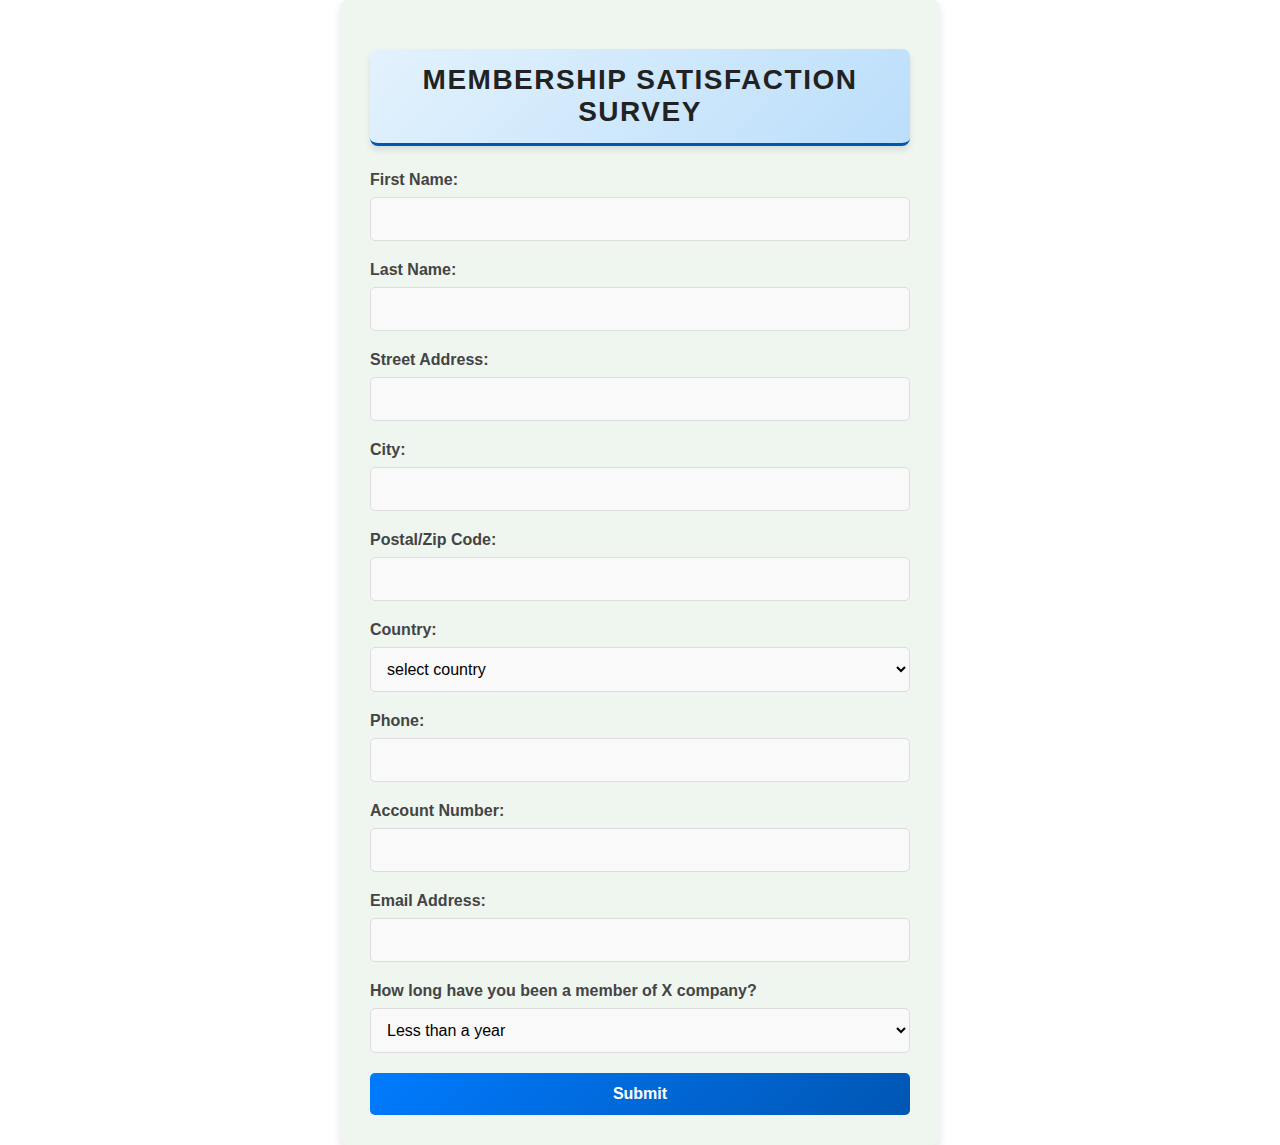
<file: Task/index.html>
<!DOCTYPE html>
<html lang="en">
<head>
    <meta charset="UTF-8">
    <meta name="viewport" content="width=device-width, initial-scale=1.0">
    <title>Membership Satisfaction Survey</title>
    <link rel="stylesheet" href="style.css">
</head>
<body>
    <form action="#" method="post">
        <h1>Membership Satisfaction Survey</h1>
        <label for="first-name">First Name:</label>
        <input type="text" id="first-name" name="first-name" required>
        
        <label for="last-name">Last Name:</label>
        <input type="text" id="last-name" name="last-name" required>
        
        <label for="address">Street Address:</label>
        <input type="text" id="address" name="address" required>
        
        <label for="city">City:</label>
        <input type="text" id="city" name="city" required>
        


        
        
        <label for="postal-code">Postal/Zip Code:</label>
        <input type="text" id="postal-code" name="postal-code" required>
        
        
        <label for="country">Country:</label>
<select id="country" name="country" required>
    <option value="romania" selected>select country</option>
    <option value="united-states">United States</option>
    <option value="united-kingdom">United Kingdom</option>
    <option value="canada">Canada</option>
    <option value="australia">Australia</option>
    <option value="germany">Germany</option>
    <option value="france">France</option>
    <option value="india">India</option>
    <option value="china">China</option>
    <option value="japan">Japan</option>
    <option value="brazil">Brazil</option>
    <option value="south-africa">South Africa</option>
    <option value="new-zealand">New Zealand</option>
</select>
        
        <label for="phone">Phone:</label>
        <input type="tel" id="phone" name="phone" required>
        
        <label for="account-number">Account Number:</label>
        <input type="text" id="account-number" name="account-number" required>
        
        <label for="email">Email Address:</label>
        <input type="email" id="email" name="email" required>
        
        <label for="membership-duration">How long have you been a member of X company?</label>
        <select id="membership-duration" name="membership-duration" required>
            <option value="less-than-a-year">Less than a year</option>
            <option value="1-5-years">1-5 years</option>
            <option value="6-10-years">6-10 years</option>
            <option value="11-19-years">11-19 years</option>
            <option value="20-plus-years">20+ years</option>
        </select>
        
        <button type="submit">Submit</button>
    </form>
</body>
</html>
</file>
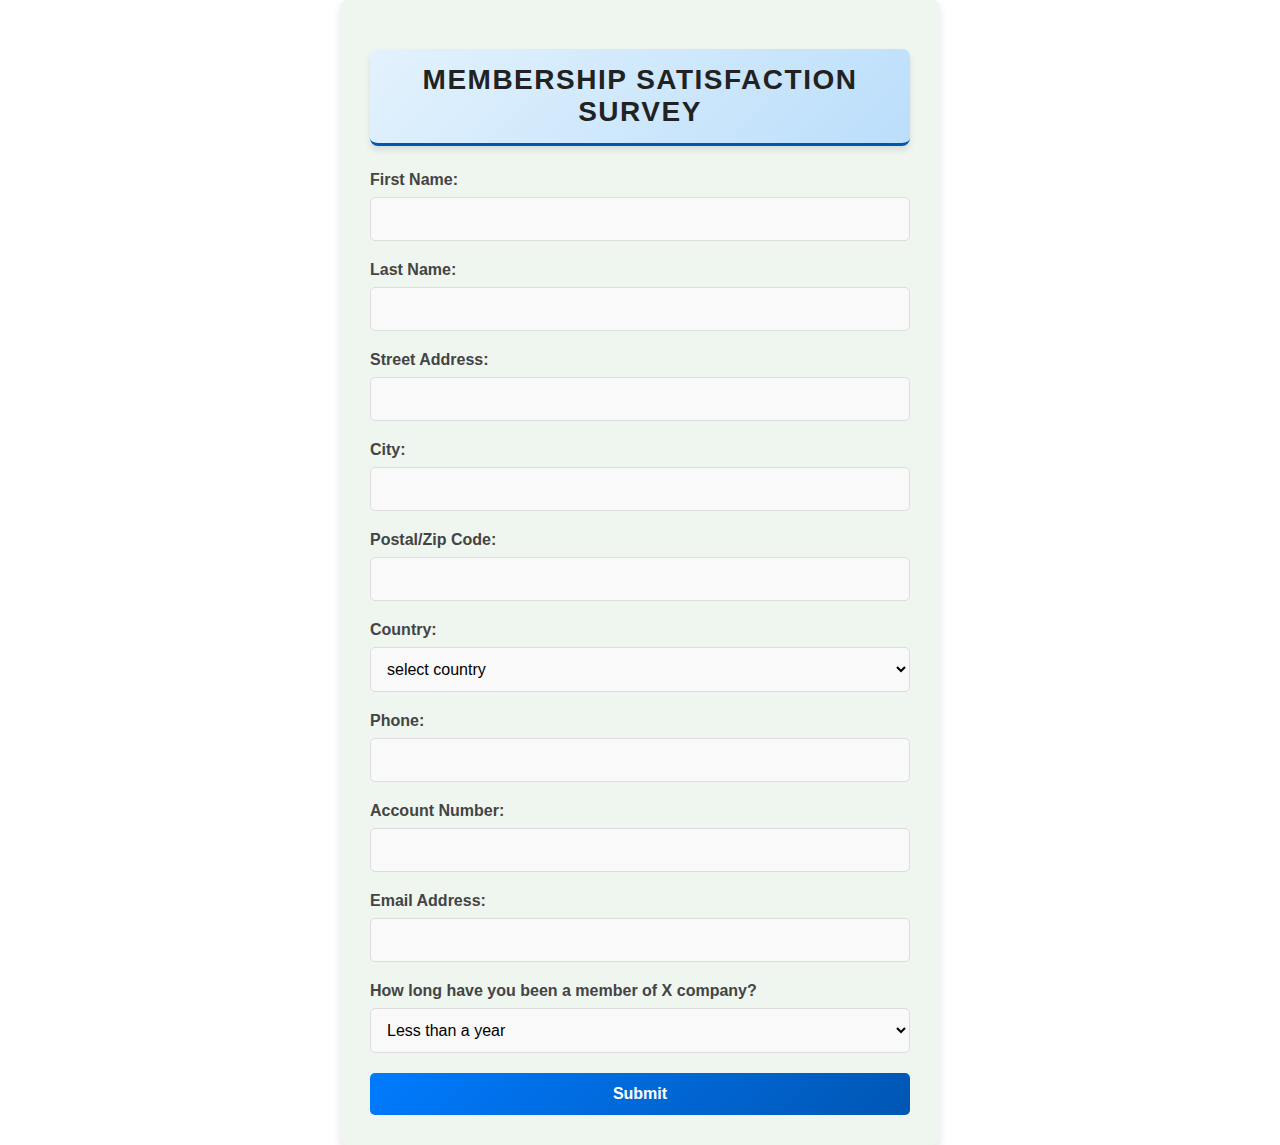
<file: task2/task2/index.html>
<!DOCTYPE html>
<html lang="en">
<head>
    <meta charset="UTF-8">
    <meta name="viewport" content="width=device-width, initial-scale=1.0">
    <title>Membership Satisfaction Survey</title>
    <link rel="stylesheet" href="style.css">
</head>
<body>
    <form action="#" method="post">
        <h1>Membership Satisfaction Survey</h1>
        <label for="first-name">First Name:</label>
        <input type="text" id="first-name" name="first-name" required>
        
        <label for="last-name">Last Name:</label>
        <input type="text" id="last-name" name="last-name" required>
        
        <label for="address">Street Address:</label>
        <input type="text" id="address" name="address" required>
        
        <label for="city">City:</label>
        <input type="text" id="city" name="city" required>
        


        
        
        <label for="postal-code">Postal/Zip Code:</label>
        <input type="text" id="postal-code" name="postal-code" required>
        
        
        <label for="country">Country:</label>
<select id="country" name="country" required>
    <option value="romania" selected>select country</option>
    <option value="united-states">United States</option>
    <option value="united-kingdom">United Kingdom</option>
    <option value="canada">Canada</option>
    <option value="australia">Australia</option>
    <option value="germany">Germany</option>
    <option value="france">France</option>
    <option value="india">India</option>
    <option value="china">China</option>
    <option value="japan">Japan</option>
    <option value="brazil">Brazil</option>
    <option value="south-africa">South Africa</option>
    <option value="new-zealand">New Zealand</option>
</select>
        
        <label for="phone">Phone:</label>
        <input type="tel" id="phone" name="phone" required>
        
        <label for="account-number">Account Number:</label>
        <input type="text" id="account-number" name="account-number" required>
        
        <label for="email">Email Address:</label>
        <input type="email" id="email" name="email" required>
        
        <label for="membership-duration">How long have you been a member of X company?</label>
        <select id="membership-duration" name="membership-duration" required>
            <option value="less-than-a-year">Less than a year</option>
            <option value="1-5-years">1-5 years</option>
            <option value="6-10-years">6-10 years</option>
            <option value="11-19-years">11-19 years</option>
            <option value="20-plus-years">20+ years</option>
        </select>
        
        <button type="submit">Submit</button>
    </form>
</body>
</html>
</file>
<file: Task/style.css>
body {
    font-family: 'Segoe UI', Tahoma, Geneva, Verdana, sans-serif;
    margin: 0;
    padding: 0;
    background: url('C:\Users\kumut_t090gpb\OneDrive\workshop\task2\background.jpg') no-repeat center center fixed;
    background-size: cover;
    min-height: 100vh;
    display: flex;
    justify-content: center;
    align-items: center;
}



form {
    width: 100%;
    max-width: 600px;
    background-color: #eff6f0;
    padding: 30px;
    border-radius: 8px;
    box-shadow: 0 4px 8px rgba(0, 0, 0, 0.1);
    box-sizing: border-box;
    animation: fadeIn 1s ease-in-out;
}

h1 {
    text-align: center;
    font-size: 28px;
    color: #222222;
    margin-bottom: 25px;
    border-bottom: 3px solid #0056b3;
    display: inline-block;
    padding: 15px 20px;
    background: linear-gradient(135deg, #e3f2fd, #bbdefb);
    border-radius: 8px;
    text-transform: uppercase;
    letter-spacing: 1.5px;
    box-shadow: 0 4px 6px rgba(0, 0, 0, 0.1);
    transition: all 0.3s ease-in-out;
}

h1:hover {
    color: #6aadf5;
    background: linear-gradient(135deg, #bbdefb, #e3f2fd);
    transform: scale(1.05);
    box-shadow: 0 6px 8px rgba(0, 0, 0, 0.15);
}


label {
    font-weight: bold;
    color: #444444;
    display: block;
    margin-bottom: 8px;
}

input, select {
    width: 100%;
    padding: 12px;
    margin-bottom: 20px;
    border: 1px solid #ddd;
    border-radius: 5px;
    font-size: 16px;
    box-sizing: border-box;
    background: #f9f9f9;
    transition: border-color 0.3s ease, box-shadow 0.3s ease;
}

input:focus, select:focus {
    border-color: #007BFF;
    box-shadow: 0 0 5px rgba(0, 123, 255, 0.5);
    outline: none;
}

button {
    width: 100%;
    padding: 12px;
    background: linear-gradient(135deg, #007BFF, #0056b3);
    color: #ffffff;
    font-size: 16px;
    font-weight: bold;
    border: none;
    border-radius: 5px;
    cursor: pointer;
    transition: background 0.3s ease, transform 0.3s ease;
}

button:hover {
    background: linear-gradient(135deg, #0056b3, #003f7f);
    transform: scale(1.02);
}

button:active {
    transform: scale(0.98);
}

@keyframes fadeIn {
    from {
        opacity: 0;
        transform: translateY(-20px);
    }
    to {
        opacity: 1;
        transform: translateY(0);
    }
}
</file>
<file: task2/task2/style.css>
body {
    font-family: 'Segoe UI', Tahoma, Geneva, Verdana, sans-serif;
    margin: 0;
    padding: 0;
    background: url('C:\Users\kumut_t090gpb\OneDrive\workshop\task2\background.jpg') no-repeat center center fixed;
    background-size: cover;
    min-height: 100vh;
    display: flex;
    justify-content: center;
    align-items: center;
}



form {
    width: 100%;
    max-width: 600px;
    background-color: #eff6f0;
    padding: 30px;
    border-radius: 8px;
    box-shadow: 0 4px 8px rgba(0, 0, 0, 0.1);
    box-sizing: border-box;
    animation: fadeIn 1s ease-in-out;
}

h1 {
    text-align: center;
    font-size: 28px;
    color: #222222;
    margin-bottom: 25px;
    border-bottom: 3px solid #0056b3;
    display: inline-block;
    padding: 15px 20px;
    background: linear-gradient(135deg, #e3f2fd, #bbdefb);
    border-radius: 8px;
    text-transform: uppercase;
    letter-spacing: 1.5px;
    box-shadow: 0 4px 6px rgba(0, 0, 0, 0.1);
    transition: all 0.3s ease-in-out;
}

h1:hover {
    color: #6aadf5;
    background: linear-gradient(135deg, #bbdefb, #e3f2fd);
    transform: scale(1.05);
    box-shadow: 0 6px 8px rgba(0, 0, 0, 0.15);
}


label {
    font-weight: bold;
    color: #444444;
    display: block;
    margin-bottom: 8px;
}

input, select {
    width: 100%;
    padding: 12px;
    margin-bottom: 20px;
    border: 1px solid #ddd;
    border-radius: 5px;
    font-size: 16px;
    box-sizing: border-box;
    background: #f9f9f9;
    transition: border-color 0.3s ease, box-shadow 0.3s ease;
}

input:focus, select:focus {
    border-color: #007BFF;
    box-shadow: 0 0 5px rgba(0, 123, 255, 0.5);
    outline: none;
}

button {
    width: 100%;
    padding: 12px;
    background: linear-gradient(135deg, #007BFF, #0056b3);
    color: #ffffff;
    font-size: 16px;
    font-weight: bold;
    border: none;
    border-radius: 5px;
    cursor: pointer;
    transition: background 0.3s ease, transform 0.3s ease;
}

button:hover {
    background: linear-gradient(135deg, #0056b3, #003f7f);
    transform: scale(1.02);
}

button:active {
    transform: scale(0.98);
}

@keyframes fadeIn {
    from {
        opacity: 0;
        transform: translateY(-20px);
    }
    to {
        opacity: 1;
        transform: translateY(0);
    }
}
</file>
